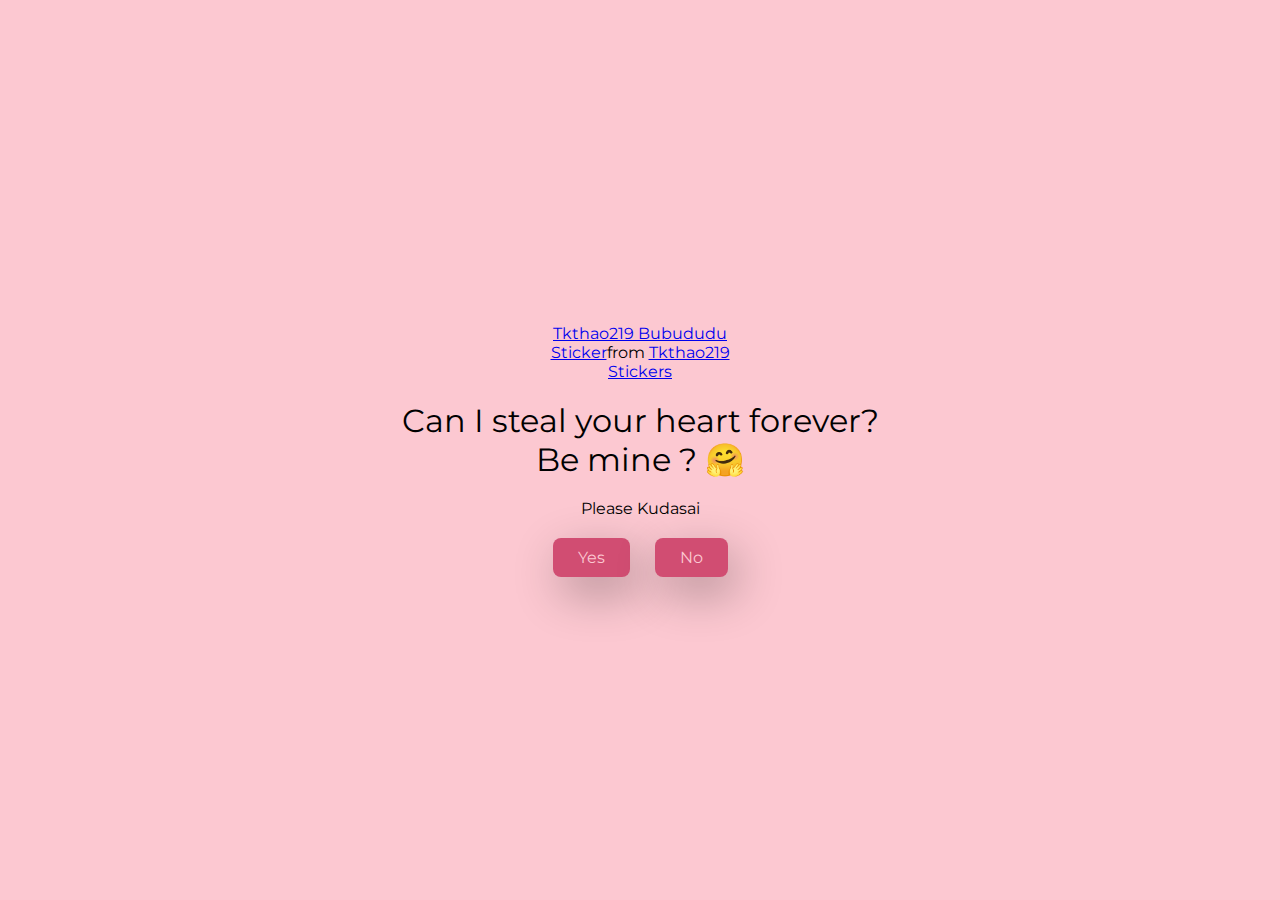
<file: index.html>
<!DOCTYPE html>
<html lang="en">
  <head>
    <meta charset="UTF-8" />
    <meta name="viewport" content="width=device-width, initial-scale=1.0" />
    <title>Ask Her Out</title>
    <link rel="stylesheet" href="./style.css" />
    <link rel="preconnect" href="https://fonts.googleapis.com" />
    <link rel="preconnect" href="https://fonts.gstatic.com" crossorigin />
    <link
      href="https://fonts.googleapis.com/css2?family=Montserrat:ital,wght@0,100..900;1,100..900&family=Playwrite+CO:wght@100..400&family=Playwrite+PT:wght@100..400&display=swap"
      rel="stylesheet"
    />
  </head>
  <body>
    <div class="container">
      
      <div
        class="tenor-gif-embed"
        data-postid="25154876"
        data-share-method="host"
        data-aspect-ratio="1.52381"
        data-width="100%"
      >
        <a href="https://tenor.com/view/tkthao219-bubududu-gif-25154876"
          >Tkthao219 Bubududu Sticker</a
        >from
        <a href="https://tenor.com/search/tkthao219-stickers"
          >Tkthao219 Stickers</a
        >
      </div>
      <script
        type="text/javascript"
        async
        src="https://tenor.com/embed.js"
      ></script>
      <h1>Can I steal your heart forever? Be mine ? 🤗</h1>
      <p>Please Kudasai</p>

      <div class="btn">
        <a href="yes.html">Yes</a>
        <a href="no1.html">No</a>
      </div>
    </div>
  </body>
</html>
</file>
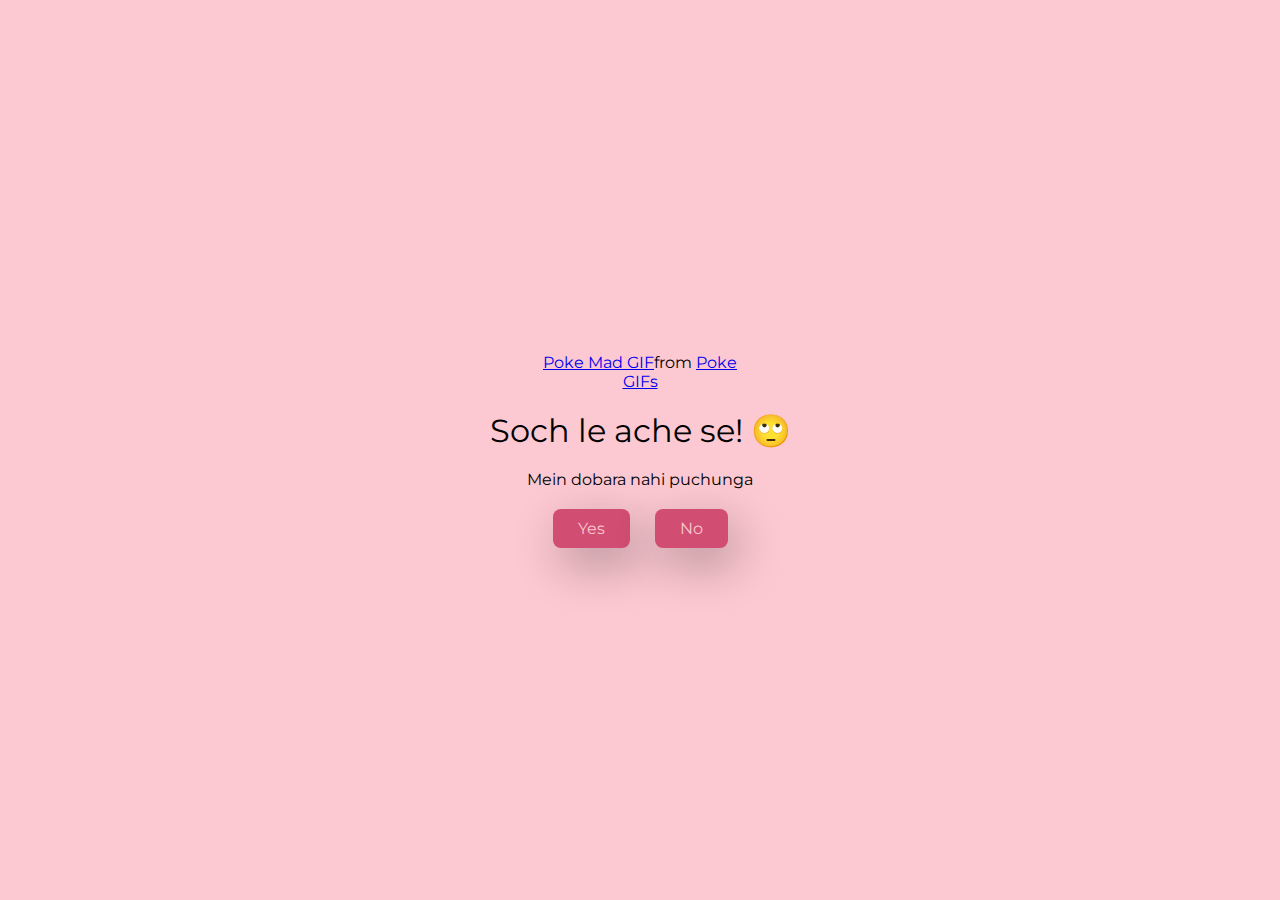
<file: no1.html>
<!DOCTYPE html>
<html lang="en">
  <head>
    <meta charset="UTF-8" />
    <meta name="viewport" content="width=device-width, initial-scale=1.0" />
    <title>Ask Her Out</title>
    <link rel="preconnect" href="https://fonts.googleapis.com" />
    <link rel="preconnect" href="https://fonts.gstatic.com" crossorigin />
    <link
      href="https://fonts.googleapis.com/css2?family=Montserrat:ital,wght@0,100..900;1,100..900&family=Playwrite+CO:wght@100..400&family=Playwrite+PT:wght@100..400&display=swap"
      rel="stylesheet"
    />
    <link rel="stylesheet" href="./style.css" />
  </head>
  <body>
    <div class="container">
      <div
        class="tenor-gif-embed"
        data-postid="16300157"
        data-share-method="host"
        data-aspect-ratio="1.30612"
        data-width="100%"
      >
        <a
          href="https://tenor.com/view/poke-mad-angry-pissed-off-cute-gif-16300157"
          >Poke Mad GIF</a
        >from <a href="https://tenor.com/search/poke-gifs">Poke GIFs</a>
      </div>
      <script
        type="text/javascript"
        async
        src="https://tenor.com/embed.js"
      ></script>
      <h1>Soch le ache se! 🙄</h1>
      <p>Mein dobara nahi puchunga</p>

      <div class="btn">
        <a href="yes.html">Yes</a>
        <a href="no2.html">No</a>
      </div>
    </div>
  </body>
</html>
</file>
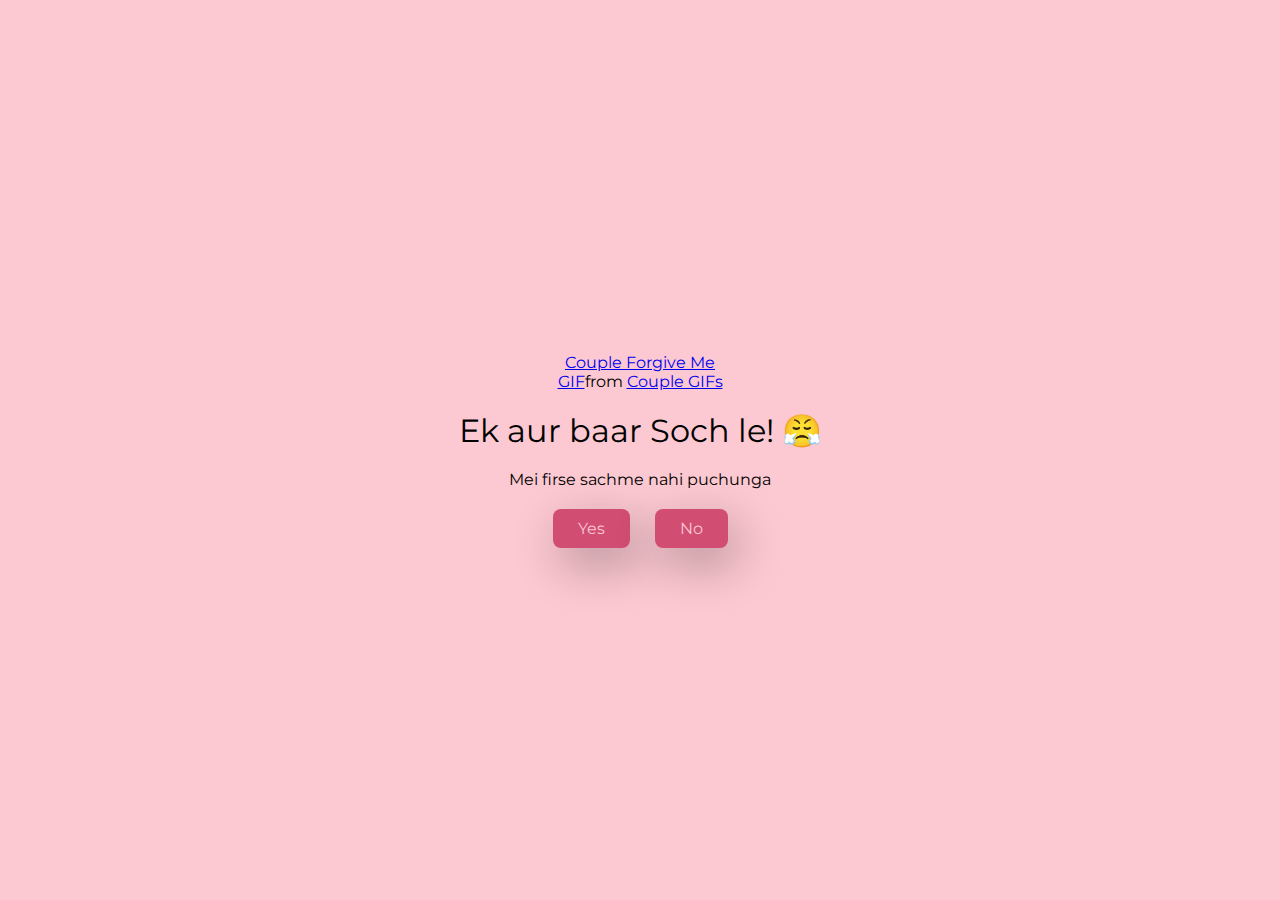
<file: no2.html>
<!DOCTYPE html>
<html lang="en">
  <head>
    <meta charset="UTF-8" />
    <meta name="viewport" content="width=device-width, initial-scale=1.0" />
    <title>Ask Her Out</title>
    <link rel="preconnect" href="https://fonts.googleapis.com" />
    <link rel="preconnect" href="https://fonts.gstatic.com" crossorigin />
    <link
      href="https://fonts.googleapis.com/css2?family=Montserrat:ital,wght@0,100..900;1,100..900&family=Playwrite+CO:wght@100..400&family=Playwrite+PT:wght@100..400&display=swap"
      rel="stylesheet"
    />
    <link rel="stylesheet" href="./style.css" />
  </head>
  <body>
    <div class="container">
      <div
        class="tenor-gif-embed"
        data-postid="15195822"
        data-share-method="host"
        data-aspect-ratio="1"
        data-width="100%"
      >
        <a
          href="https://tenor.com/view/couple-forgive-me-asking-for-forgiveness-begging-crying-gif-15195822"
          >Couple Forgive Me GIF</a
        >from <a href="https://tenor.com/search/couple-gifs">Couple GIFs</a>
      </div>
      <script
        type="text/javascript"
        async
        src="https://tenor.com/embed.js"
      ></script>

      <h1>Ek aur baar Soch le! 😤</h1>
      <p>Mei firse sachme nahi puchunga</p>

      <div class="btn">
        <a href="yes.html">Yes</a>
        <a href="no3.html">No</a>
      </div>
    </div>
  </body>
</html>
</file>
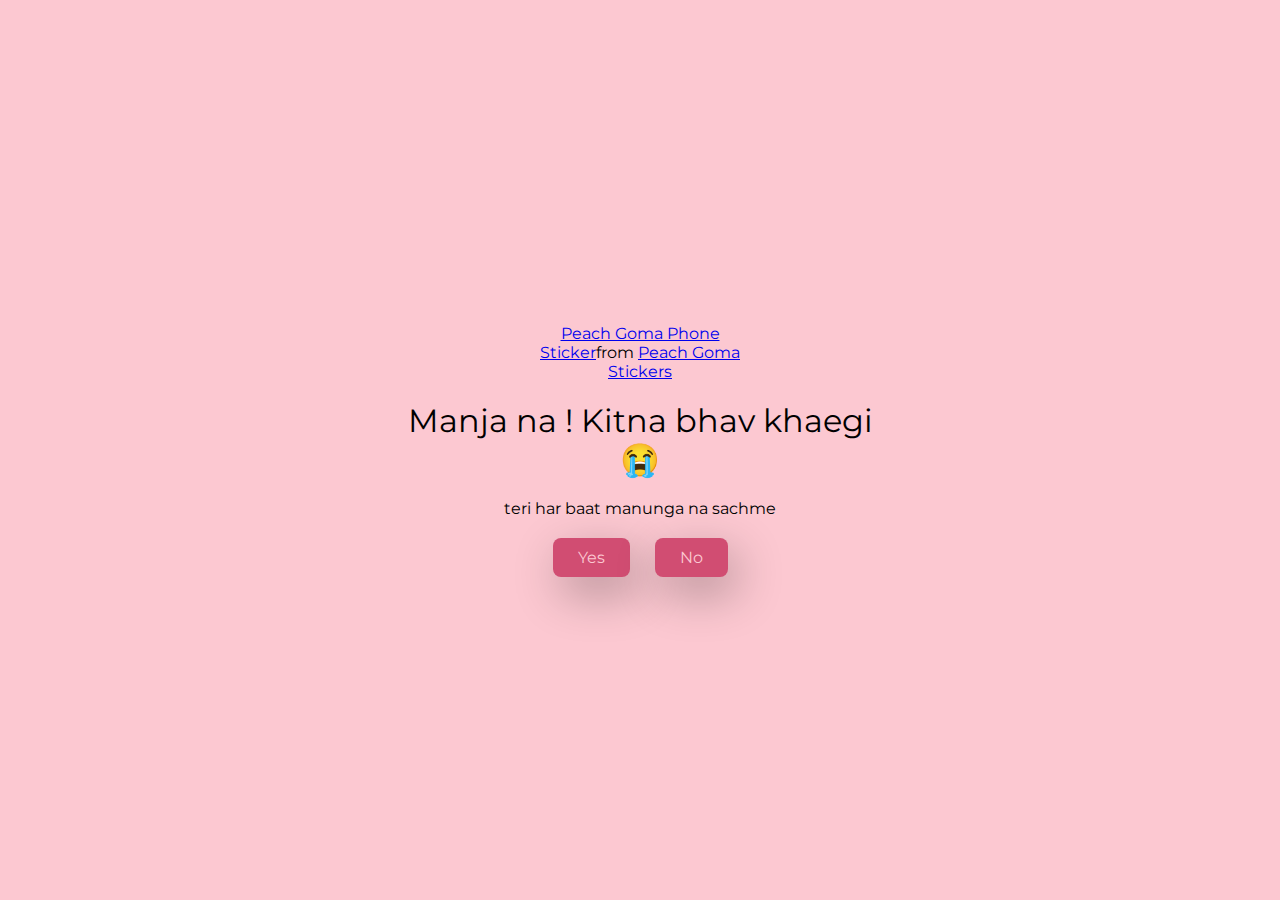
<file: no3.html>
<!DOCTYPE html>
<html lang="en">
  <head>
    <meta charset="UTF-8" />
    <meta name="viewport" content="width=device-width, initial-scale=1.0" />
    <title>Ask Her Out</title>
    <link rel="preconnect" href="https://fonts.googleapis.com" />
    <link rel="preconnect" href="https://fonts.gstatic.com" crossorigin />
    <link
      href="https://fonts.googleapis.com/css2?family=Montserrat:ital,wght@0,100..900;1,100..900&family=Playwrite+CO:wght@100..400&family=Playwrite+PT:wght@100..400&display=swap"
      rel="stylesheet"
    />
    <link rel="stylesheet" href="./style.css" />
  </head>
  <body>
    <div class="container">
      <div
        class="tenor-gif-embed"
        data-postid="15974530976611222074"
        data-share-method="host"
        data-aspect-ratio="1.26923"
        data-width="100%"
      >
        <a
          href="https://tenor.com/view/peach-goma-phone-gif-15974530976611222074"
          >Peach Goma Phone Sticker</a
        >from
        <a href="https://tenor.com/search/peach+goma-stickers"
          >Peach Goma Stickers</a
        >
      </div>
      <script
        type="text/javascript"
        async
        src="https://tenor.com/embed.js"
      ></script>

      <h1>Manja na ! Kitna bhav khaegi 😭</h1>
      <p>teri har baat manunga na sachme</p>

      <div class="btn">
        <a href="yes.html">Yes</a>
        <a href="#" id="move-random">No</a>
      </div>
    </div>

    <script src="./script.js"></script>
  </body>
</html>
</file>
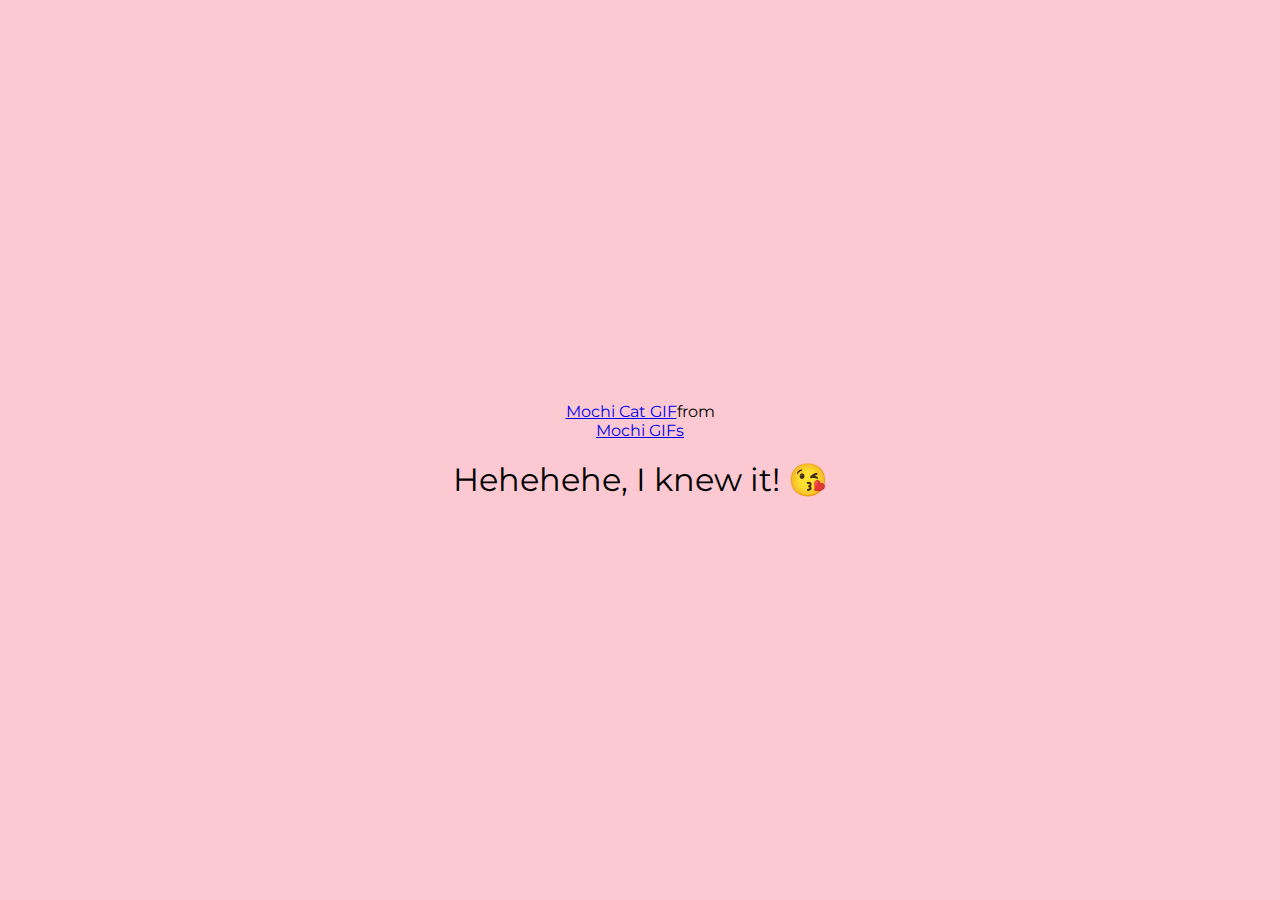
<file: yes.html>
<!DOCTYPE html>
<html lang="en">
  <head>
    <meta charset="UTF-8" />
    <meta name="viewport" content="width=device-width, initial-scale=1.0" />
    <title>Ask Her Out</title>
    <link rel="preconnect" href="https://fonts.googleapis.com" />
    <link rel="preconnect" href="https://fonts.gstatic.com" crossorigin />
    <link
      href="https://fonts.googleapis.com/css2?family=Montserrat:ital,wght@0,100..900;1,100..900&family=Playwrite+CO:wght@100..400&family=Playwrite+PT:wght@100..400&display=swap"
      rel="stylesheet"
    />
    <link rel="stylesheet" href="./style.css" />
  </head>
  <body>
    <div class="container">
      <div
        class="tenor-gif-embed"
        data-postid="253027946666209433"
        data-share-method="host"
        data-aspect-ratio="1.37853"
        data-width="100%"
      >
        <a
          href="https://tenor.com/view/mochi-cat-mochi-and-goma-goma-and-peach-mochi-mochi-peach-cat-gif-gif-253027946666209433"
          >Mochi Cat GIF</a
        >from <a href="https://tenor.com/search/mochi-gifs">Mochi GIFs</a>
      </div>
      <script
        type="text/javascript"
        async
        src="https://tenor.com/embed.js"
      ></script>
      <h1>Hehehehe, I knew it! 😘</h1>
    </div>
  </body>
</html>
</file>
<file: style.css>
* {
  margin: 0;
  padding: 0;
  box-sizing: border-box;
  list-style: none;
  font-family: "Montserrat", sans-serif;
  font-optical-sizing: auto;
  font-weight: normal;
  font-style: light 300;
}

body {
  width: 100%;
  min-height: 100vh;
  display: flex;
  justify-content: center;
  align-items: center;
  background-color: #FCC8D1;
}

.container {
  display: flex;
  flex-direction: column;
  text-align: center;
  align-items: center;
  gap: 20px;
  max-width: 500px;
  margin: 20px;
}

.container .tenor-gif-embed {
  max-width: 200px;
}

.container .btn {
  display: flex;
  gap: 25px;
}

.btn a {
  text-decoration: none;
  color: #111;
  background: #D14D72;
  padding: 10px 25px;
  border-radius: 8px;
  box-shadow: 0.5rem 1rem 3rem hsl(0, 0%, 0%, 0.3);
  color: #FCC8D1;
}
</file>
